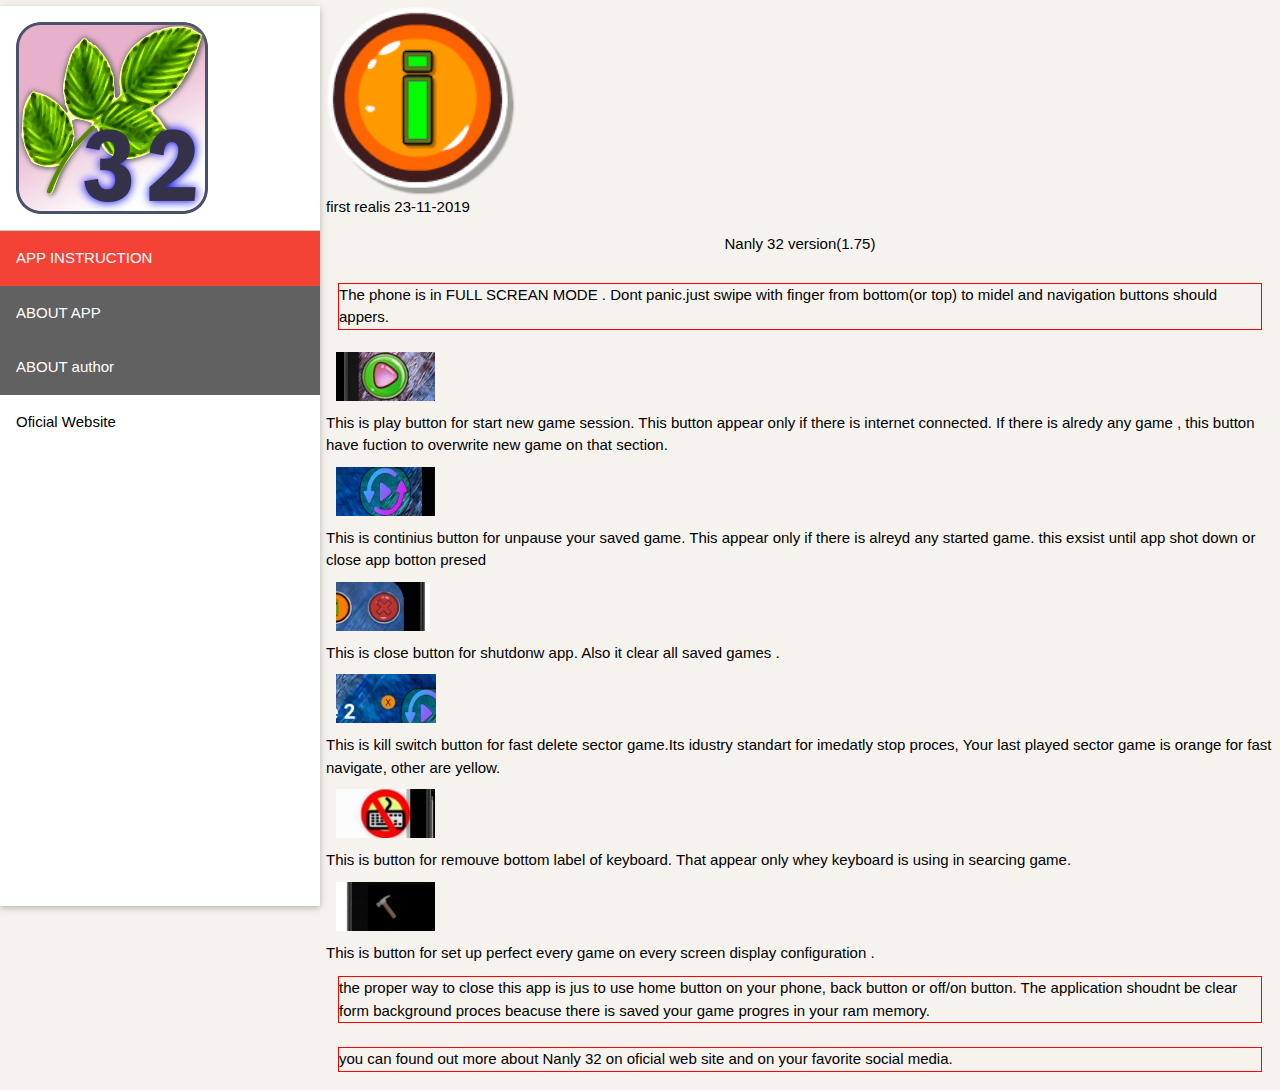
<file: index.html>
<!DOCTYPE html><html><head><meta http-equiv="content-type" content="text/html; charset=UTF-8">
<meta name="viewport" content="width=device-width, initial-scale=1">
<link rel="stylesheet" href="cS.css"></head><body>
<nav class="w3-sidebar w3-bar-block w3-collapse w3-white w3-animate-left w3-card" style="z-index:3;width:320px;">
<a href="javascript:void(0)" class="w3-bar-item w3-button w3-border-bottom w3-large"><img src="f/g192.png"></a>
<a class="w3-bar-item w3-button w3-hide-large w3-large" onclick="SH_MNY(0);">Close meny</a>
<a class="w3-bar-item w3-button w3-red" onclick="Prikaz(0);SH_MNY(0);">APP INSTRUCTION</a>
<a class="w3-bar-item w3-button w3-dark-grey w3-hover-black w3-left-align" onclick="Prikaz(1),SH_MNY(0);">ABOUT APP</a>
<a class="w3-bar-item w3-button w3-dark-grey w3-hover-black w3-left-align" onclick="Prikaz(2),SH_MNY(0);">ABOUT author</a>
<a class="w3-bar-item w3-button" onclick="window.open('https://www. 2 .com/');">Oficial Website</a>
<a class="w3-bar-item w3-button"><div class="w3-bar-item w3-button w3-left-align">
    <div id="google_translate_element" ></div></div></a>
</nav>
<div id="myOverlay" class="w3-overlay w3-hide-large w3-animate-opacity" onclick="SH_MNY(0);"></div>

<div class="w3-main " style="margin-left:320px;">
<p class="w3-button w3-white w3-hide-large w3-xlarge w3-margin-left w3-margin-top" onclick="SH_MNY(1);">&#9776;</p>

<div id="INt">
  <img class="w3-round w3-animate-top" src="f/ii.png" style="z-index:-1;width:20%;"><br>
<a>first realis 23-11-2019</a>
<p style="width: 100%;text-align: center;">Nanly 32 version(1.75)</p>
<div style="display: grid;">
<div class="div2TX"> The phone is in FULL SCREAN MODE . Dont panic.just swipe with finger  from bottom(or top) to midel and navigation buttons should appers. </div>
<div class="div1SL"><img src="f/g1.jpg"></div>
<div class="div2">This is play button for start new game session. This button appear only if there is internet connected. If there is alredy any game , this button have fuction to overwrite new game  on that section. </div>
<div class="div1SL"><img src="f/g2.jpg"></div>
<div class="div2">This is continius  button for unpause your saved game. This appear only if there is alreyd any started game. this exsist until app shot down or close app botton presed</div>
<div class="div1SL"><img src="f/g4.jpg"></div>
<div class="div2">This is close button for shutdonw app. Also it clear all saved games . </div>
<div class="div1SL"><img src="f/g6.jpg"></div>
<div class="div2">This is kill switch  button for fast delete sector game.Its idustry standart for imedatly stop proces, Your last played sector game is orange for fast navigate, other are yellow.</div>
<div class="div1SL"><img src="f/g3.jpg"></div>
<div class="div2">This is button for remouve bottom label of keyboard. That appear only whey keyboard is using in searcing game.</div>
<div class="div1SL"><img src="f/g5.jpg"></div>
<div class="div2">This is button for set up perfect every game on every screen display configuration .</div>
<div class="div2TX">the proper way to close this app is jus to use home button on your phone, back button or off/on button. The application shoudnt be clear form  background proces beacuse there is saved your game progres in your ram memory. </div>
<div class="div2TX">you can found out more about Nanly 32 on oficial web site and on your favorite social media. </div>
</div>
</div>

<div id="INF">
<img class="w3-round  w3-animate-top" src="f/g192.png" style="z-index:-1;width:20%;">
<h5>Nanly 32</h5><p>
Nanly32 is simepl app tha save your games and progres  in your ram memory of andrid phone.
The name Nanly32 is inspiration is from old games colector  MAME 32 
<br>
its simple easy to use , free , no adds, no data colection, no ingame billing  ,no account 
, no instalation, no download, only pick & play.
<br>
Nanly32 is  ~ 3 MB mb size memory and can be found on android playstore
<br>
if there is some preoblems, you can reinstal this app  manualy to factory settings in leas than 5 sec.
</p>
</div>

<div id="K1R">
<img class="w3-round  w3-animate-top" src="f/L51r.png" style="z-index:-1;width:20%;">
<h4>1kinger </h4>
<p> 
Author of this app is 1kinger. He is profi full stack web devolpment and others unknowed talents yet. 1kinger is just self declared artistick name of  25 years old boy from europa that have 
and hobby of full stuck solo web devolpment.And 1kinger is trying to make "some good IT things" as good as can be.
<br>
you can finde more fressh info on oficial web site and on social median cominuty
</p>
</div></div><script type="text/javascript" src="Webo_J.js"></script></body></html>
</file>
<file: cS.css>
/* W3.CSS 4.13 June 2019 by Jan Egil and Borge Refsnes */
html{box-sizing:border-box}*,*:before,*:after{box-sizing:inherit}
/* Extract from normalize.css by Nicolas Gallagher and Jonathan Neal git.io/normalize */
html{-ms-text-size-adjust:100%;-webkit-text-size-adjust:100%}body{margin:0}
article,aside,details,figcaption,figure,footer,header,main,menu,nav,section{display:block}summary{display:list-item}
audio,canvas,progress,video{display:inline-block}progress{vertical-align:baseline}
audio:not([controls]){display:none;height:0}[hidden],template{display:none}
a{background-color:transparent}a:active,a:hover{outline-width:0}
abbr[title]{border-bottom:none;text-decoration:underline;text-decoration:underline dotted}
b,strong{font-weight:bolder}dfn{font-style:italic}mark{background:#ff0;color:#000}
small{font-size:80%}sub,sup{font-size:75%;line-height:0;position:relative;vertical-align:baseline}
sub{bottom:-0.25em}sup{top:-0.5em}figure{margin:1em 40px}img{border-style:none}
code,kbd,pre,samp{font-family:monospace,monospace;font-size:1em}hr{box-sizing:content-box;height:0;overflow:visible}
button,input,select,textarea,optgroup{font:inherit;margin:0}optgroup{font-weight:bold}
button,input{overflow:visible}button,select{text-transform:none}
button,[type=button],[type=reset],[type=submit]{-webkit-appearance:button}
button::-moz-focus-inner,[type=button]::-moz-focus-inner,[type=reset]::-moz-focus-inner,[type=submit]::-moz-focus-inner{border-style:none;padding:0}
button:-moz-focusring,[type=button]:-moz-focusring,[type=reset]:-moz-focusring,[type=submit]:-moz-focusring{outline:1px dotted ButtonText}
fieldset{border:1px solid #c0c0c0;margin:0 2px;padding:.35em .625em .75em}
legend{color:inherit;display:table;max-width:100%;padding:0;white-space:normal}textarea{overflow:auto}
[type=checkbox],[type=radio]{padding:0}
[type=number]::-webkit-inner-spin-button,[type=number]::-webkit-outer-spin-button{height:auto}
[type=search]{-webkit-appearance:textfield;outline-offset:-2px}
[type=search]::-webkit-search-decoration{-webkit-appearance:none}
::-webkit-file-upload-button{-webkit-appearance:button;font:inherit}
/* End extract */
html,body{font-family:Verdana,sans-serif;font-size:15px;line-height:1.5}html{overflow-x:hidden}
h1{font-size:36px}h2{font-size:30px}h3{font-size:24px}h4{font-size:20px}h5{font-size:18px}h6{font-size:16px}.w3-serif{font-family:serif}
h1,h2,h3,h4,h5,h6{font-family:"Segoe UI",Arial,sans-serif;font-weight:400;margin:10px 0}.w3-wide{letter-spacing:4px}
hr{border:0;border-top:1px solid #eee;margin:20px 0}
.w3-image{max-width:100%;height:auto}img{vertical-align:middle}a{color:inherit}
.w3-table,.w3-table-all{border-collapse:collapse;border-spacing:0;width:100%;display:table}.w3-table-all{border:1px solid #ccc}
.w3-bordered tr,.w3-table-all tr{border-bottom:1px solid #ddd}.w3-striped tbody tr:nth-child(even){background-color:#f1f1f1}
.w3-table-all tr:nth-child(odd){background-color:#fff}.w3-table-all tr:nth-child(even){background-color:#f1f1f1}
.w3-hoverable tbody tr:hover,.w3-ul.w3-hoverable li:hover{background-color:#ccc}.w3-centered tr th,.w3-centered tr td{text-align:center}
.w3-table td,.w3-table th,.w3-table-all td,.w3-table-all th{padding:8px 8px;display:table-cell;text-align:left;vertical-align:top}
.w3-table th:first-child,.w3-table td:first-child,.w3-table-all th:first-child,.w3-table-all td:first-child{padding-left:16px}
.w3-btn,.w3-button{border:none;display:inline-block;padding:8px 16px;vertical-align:middle;overflow:hidden;text-decoration:none;color:inherit;background-color:inherit;text-align:center;cursor:pointer;white-space:nowrap}
.w3-btn:hover{box-shadow:0 8px 16px 0 rgba(0,0,0,0.2),0 6px 20px 0 rgba(0,0,0,0.19)}
.w3-btn,.w3-button{-webkit-touch-callout:none;-webkit-user-select:none;-khtml-user-select:none;-moz-user-select:none;-ms-user-select:none;user-select:none}   
.w3-disabled,.w3-btn:disabled,.w3-button:disabled{cursor:not-allowed;opacity:0.3}.w3-disabled *,:disabled *{pointer-events:none}
.w3-btn.w3-disabled:hover,.w3-btn:disabled:hover{box-shadow:none}
.w3-badge,.w3-tag{background-color:#000;color:#fff;display:inline-block;padding-left:8px;padding-right:8px;text-align:center}.w3-badge{border-radius:50%}
.w3-ul{list-style-type:none;padding:0;margin:0}.w3-ul li{padding:8px 16px;border-bottom:1px solid #ddd}.w3-ul li:last-child{border-bottom:none}
.w3-tooltip,.w3-display-container{position:relative}.w3-tooltip .w3-text{display:none}.w3-tooltip:hover .w3-text{display:inline-block}
.w3-ripple:active{opacity:0.5}.w3-ripple{transition:opacity 0s}
.w3-input{padding:8px;display:block;border:none;border-bottom:1px solid #ccc;width:100%}
.w3-select{padding:9px 0;width:100%;border:none;border-bottom:1px solid #ccc}
.w3-dropdown-click,.w3-dropdown-hover{position:relative;display:inline-block;cursor:pointer}
.w3-dropdown-hover:hover .w3-dropdown-content{display:block}
.w3-dropdown-hover:first-child,.w3-dropdown-click:hover{background-color:#ccc;color:#000}
.w3-dropdown-hover:hover > .w3-button:first-child,.w3-dropdown-click:hover > .w3-button:first-child{background-color:#ccc;color:#000}
.w3-dropdown-content{cursor:auto;color:#000;background-color:#fff;display:none;position:absolute;min-width:160px;margin:0;padding:0;z-index:1}
.w3-check,.w3-radio{width:24px;height:24px;position:relative;top:6px}
.w3-sidebar{height:100%;width:200px;background-color:#fff;position:fixed!important;z-index:1;overflow:auto}
.w3-bar-block .w3-dropdown-hover,.w3-bar-block .w3-dropdown-click{width:100%}
.w3-bar-block .w3-dropdown-hover .w3-dropdown-content,.w3-bar-block .w3-dropdown-click .w3-dropdown-content{min-width:100%}
.w3-bar-block .w3-dropdown-hover .w3-button,.w3-bar-block .w3-dropdown-click .w3-button{width:100%;text-align:left;padding:8px 16px}
.w3-main,#main{transition:margin-left .4s}
.w3-modal{z-index:3;display:none;padding-top:100px;position:fixed;left:0;top:0;width:100%;height:100%;overflow:auto;background-color:rgb(0,0,0);background-color:rgba(0,0,0,0.4)}
.w3-modal-content{margin:auto;background-color:#fff;position:relative;padding:0;outline:0;width:600px}
.w3-bar{width:100%;overflow:hidden}.w3-center .w3-bar{display:inline-block;width:auto}
.w3-bar .w3-bar-item{padding:8px 16px;float:left;width:auto;border:none;display:block;outline:0}
.w3-bar .w3-dropdown-hover,.w3-bar .w3-dropdown-click{position:static;float:left}
.w3-bar .w3-button{white-space:normal}
.w3-bar-block .w3-bar-item{width:100%;display:block;padding:8px 16px;text-align:left;border:none;white-space:normal;float:none;outline:0}
.w3-bar-block.w3-center .w3-bar-item{text-align:center}.w3-block{display:block;width:100%}
.w3-responsive{display:block;overflow-x:auto}
.w3-container:after,.w3-container:before,.w3-panel:after,.w3-panel:before,.w3-row:after,.w3-row:before,.w3-row-padding:after,.w3-row-padding:before,
.w3-cell-row:before,.w3-cell-row:after,.w3-clear:after,.w3-clear:before,.w3-bar:before,.w3-bar:after{content:"";display:table;clear:both}
.w3-col,.w3-half,.w3-third,.w3-twothird,.w3-threequarter,.w3-quarter{float:left;width:100%}
.w3-col.s1{width:8.33333%}.w3-col.s2{width:16.66666%}.w3-col.s3{width:24.99999%}.w3-col.s4{width:33.33333%}
.w3-col.s5{width:41.66666%}.w3-col.s6{width:49.99999%}.w3-col.s7{width:58.33333%}.w3-col.s8{width:66.66666%}
.w3-col.s9{width:74.99999%}.w3-col.s10{width:83.33333%}.w3-col.s11{width:91.66666%}.w3-col.s12{width:99.99999%}
@media (min-width:601px){.w3-col.m1{width:8.33333%}.w3-col.m2{width:16.66666%}.w3-col.m3,.w3-quarter{width:24.99999%}.w3-col.m4,.w3-third{width:33.33333%}
.w3-col.m5{width:41.66666%}.w3-col.m6,.w3-half{width:49.99999%}.w3-col.m7{width:58.33333%}.w3-col.m8,.w3-twothird{width:66.66666%}
.w3-col.m9,.w3-threequarter{width:74.99999%}.w3-col.m10{width:83.33333%}.w3-col.m11{width:91.66666%}.w3-col.m12{width:99.99999%}}
@media (min-width:993px){.w3-col.l1{width:8.33333%}.w3-col.l2{width:16.66666%}.w3-col.l3{width:24.99999%}.w3-col.l4{width:33.33333%}
.w3-col.l5{width:41.66666%}.w3-col.l6{width:49.99999%}.w3-col.l7{width:58.33333%}.w3-col.l8{width:66.66666%}
.w3-col.l9{width:74.99999%}.w3-col.l10{width:83.33333%}.w3-col.l11{width:91.66666%}.w3-col.l12{width:99.99999%}}
.w3-rest{overflow:hidden}.w3-stretch{margin-left:-16px;margin-right:-16px}
.w3-content,.w3-auto{margin-left:auto;margin-right:auto}.w3-content{max-width:980px}.w3-auto{max-width:1140px}
.w3-cell-row{display:table;width:100%}.w3-cell{display:table-cell}
.w3-cell-top{vertical-align:top}.w3-cell-middle{vertical-align:middle}.w3-cell-bottom{vertical-align:bottom}
.w3-hide{display:none!important}.w3-show-block,.w3-show{display:block!important}.w3-show-inline-block{display:inline-block!important}
@media (max-width:1205px){.w3-auto{max-width:95%}}
@media (max-width:600px){.w3-modal-content{margin:0 10px;width:auto!important}.w3-modal{padding-top:30px}
.w3-dropdown-hover.w3-mobile .w3-dropdown-content,.w3-dropdown-click.w3-mobile .w3-dropdown-content{position:relative}	
.w3-hide-small{display:none!important}.w3-mobile{display:block;width:100%!important}.w3-bar-item.w3-mobile,.w3-dropdown-hover.w3-mobile,.w3-dropdown-click.w3-mobile{text-align:center}
.w3-dropdown-hover.w3-mobile,.w3-dropdown-hover.w3-mobile .w3-btn,.w3-dropdown-hover.w3-mobile .w3-button,.w3-dropdown-click.w3-mobile,.w3-dropdown-click.w3-mobile .w3-btn,.w3-dropdown-click.w3-mobile .w3-button{width:100%}}
@media (max-width:768px){.w3-modal-content{width:500px}.w3-modal{padding-top:50px}}
@media (min-width:993px){.w3-modal-content{width:900px}.w3-hide-large{display:none!important}.w3-sidebar.w3-collapse{display:block!important}}
@media (max-width:992px) and (min-width:601px){.w3-hide-medium{display:none!important}}
@media (max-width:992px){.w3-sidebar.w3-collapse{display:none}.w3-main{margin-left:0!important;margin-right:0!important}.w3-auto{max-width:100%}}
.w3-top,.w3-bottom{position:fixed;width:100%;z-index:1}.w3-top{top:0}.w3-bottom{bottom:0}
.w3-overlay{position:fixed;display:none;width:100%;height:100%;top:0;left:0;right:0;bottom:0;background-color:rgba(0,0,0,0.5);z-index:2}
.w3-display-topleft{position:absolute;left:0;top:0}.w3-display-topright{position:absolute;right:0;top:0}
.w3-display-bottomleft{position:absolute;left:0;bottom:0}.w3-display-bottomright{position:absolute;right:0;bottom:0}
.w3-display-middle{position:absolute;top:50%;left:50%;transform:translate(-50%,-50%);-ms-transform:translate(-50%,-50%)}
.w3-display-left{position:absolute;top:50%;left:0%;transform:translate(0%,-50%);-ms-transform:translate(-0%,-50%)}
.w3-display-right{position:absolute;top:50%;right:0%;transform:translate(0%,-50%);-ms-transform:translate(0%,-50%)}
.w3-display-topmiddle{position:absolute;left:50%;top:0;transform:translate(-50%,0%);-ms-transform:translate(-50%,0%)}
.w3-display-bottommiddle{position:absolute;left:50%;bottom:0;transform:translate(-50%,0%);-ms-transform:translate(-50%,0%)}
.w3-display-container:hover .w3-display-hover{display:block}.w3-display-container:hover span.w3-display-hover{display:inline-block}.w3-display-hover{display:none}
.w3-display-position{position:absolute}
.w3-circle{border-radius:50%}



.w3-row-padding,.w3-row-padding>.w3-half,.w3-row-padding>.w3-third,.w3-row-padding>.w3-twothird,.w3-row-padding>.w3-threequarter,.w3-row-padding>.w3-quarter,.w3-row-padding>.w3-col{padding:0 8px}
.w3-container,.w3-panel{padding:0.01em 16px}.w3-panel{margin-top:16px;margin-bottom:16px}
.w3-code,.w3-codespan{font-family:Consolas,"courier new";font-size:16px}
.w3-code{width:auto;background-color:#fff;padding:8px 12px;border-left:4px solid #4CAF50;word-wrap:break-word}
.w3-codespan{color:crimson;background-color:#f1f1f1;padding-left:4px;padding-right:4px;font-size:110%}
.w3-card,.w3-card-2{box-shadow:0 2px 5px 0 rgba(0,0,0,0.16),0 2px 10px 0 rgba(0,0,0,0.12)}
.w3-card-4,.w3-hover-shadow:hover{box-shadow:0 4px 10px 0 rgba(0,0,0,0.2),0 4px 20px 0 rgba(0,0,0,0.19)}
.w3-spin{animation:w3-spin 2s infinite linear}@keyframes w3-spin{0%{transform:rotate(0deg)}100%{transform:rotate(359deg)}}
.w3-animate-fading{animation:fading 10s infinite}@keyframes fading{0%{opacity:0}50%{opacity:1}100%{opacity:0}}
.w3-animate-opacity{animation:opac 0.8s}@keyframes opac{from{opacity:0} to{opacity:1}}
.w3-animate-top{position:relative;animation:animatetop 0.4s}@keyframes animatetop{from{top:-300px;opacity:0} to{top:0;opacity:1}}
.w3-animate-left{position:relative;animation:animateleft 0.4s}@keyframes animateleft{from{left:-300px;opacity:0} to{left:0;opacity:1}}
.w3-animate-right{position:relative;animation:animateright 0.4s}@keyframes animateright{from{right:-300px;opacity:0} to{right:0;opacity:1}}
.w3-animate-bottom{position:relative;animation:animatebottom 0.4s}@keyframes animatebottom{from{bottom:-300px;opacity:0} to{bottom:0;opacity:1}}
.w3-animate-zoom {animation:animatezoom 0.6s}@keyframes animatezoom{from{transform:scale(0)} to{transform:scale(1)}}
.w3-animate-input{transition:width 0.4s ease-in-out}.w3-animate-input:focus{width:100%!important}
.w3-opacity,.w3-hover-opacity:hover{opacity:0.60}.w3-opacity-off,.w3-hover-opacity-off:hover{opacity:1}
.w3-opacity-max{opacity:0.25}.w3-opacity-min{opacity:0.75}
.w3-greyscale-max,.w3-grayscale-max,.w3-hover-greyscale:hover,.w3-hover-grayscale:hover{filter:grayscale(100%)}
.w3-greyscale,.w3-grayscale{filter:grayscale(75%)}.w3-greyscale-min,.w3-grayscale-min{filter:grayscale(50%)}
.w3-sepia{filter:sepia(75%)}.w3-sepia-max,.w3-hover-sepia:hover{filter:sepia(100%)}.w3-sepia-min{filter:sepia(50%)}
.w3-tiny{font-size:10px!important}.w3-small{font-size:12px!important}.w3-medium{font-size:15px!important}.w3-large{font-size:18px!important}
.w3-xlarge{font-size:24px!important}.w3-xxlarge{font-size:36px!important}.w3-xxxlarge{font-size:48px!important}.w3-jumbo{font-size:64px!important}
.w3-left-align{text-align:left!important}.w3-right-align{text-align:right!important}.w3-justify{text-align:justify!important}.w3-center{text-align:center!important}
.w3-border-0{border:0!important}.w3-border{border:1px solid #ccc!important}
.w3-border-top{border-top:1px solid #ccc!important}.w3-border-bottom{border-bottom:1px solid #ccc!important}
.w3-border-left{border-left:1px solid #ccc!important}.w3-border-right{border-right:1px solid #ccc!important}
.w3-topbar{border-top:6px solid #ccc!important}.w3-bottombar{border-bottom:6px solid #ccc!important}
.w3-leftbar{border-left:6px solid #ccc!important}.w3-rightbar{border-right:6px solid #ccc!important}
.w3-section,.w3-code{margin-top:16px!important;margin-bottom:16px!important}
.w3-margin{margin:16px!important}.w3-margin-top{margin-top:16px!important}.w3-margin-bottom{margin-bottom:16px!important}
.w3-margin-left{margin-left:16px!important}.w3-margin-right{margin-right:16px!important}
.w3-padding-small{padding:4px 8px!important}.w3-padding{padding:8px 16px!important}.w3-padding-large{padding:12px 24px!important}
.w3-padding-16{padding-top:16px!important;padding-bottom:16px!important}.w3-padding-24{padding-top:24px!important;padding-bottom:24px!important}
.w3-padding-32{padding-top:32px!important;padding-bottom:32px!important}.w3-padding-48{padding-top:48px!important;padding-bottom:48px!important}
.w3-padding-64{padding-top:64px!important;padding-bottom:64px!important}
.w3-left{float:left!important}.w3-right{float:right!important}
.w3-button:hover{color:#000!important;background-color:#ccc!important}
.w3-transparent,.w3-hover-none:hover{background-color:transparent!important}
.w3-hover-none:hover{box-shadow:none!important}
/* Colors */
.w3-amber,.w3-hover-amber:hover{color:#000!important;background-color:#ffc107!important}
.w3-aqua,.w3-hover-aqua:hover{color:#000!important;background-color:#00ffff!important}
.w3-blue,.w3-hover-blue:hover{color:#fff!important;background-color:#2196F3!important}
.w3-light-blue,.w3-hover-light-blue:hover{color:#000!important;background-color:#87CEEB!important}
.w3-brown,.w3-hover-brown:hover{color:#fff!important;background-color:#795548!important}
.w3-cyan,.w3-hover-cyan:hover{color:#000!important;background-color:#00bcd4!important}
.w3-blue-grey,.w3-hover-blue-grey:hover,.w3-blue-gray,.w3-hover-blue-gray:hover{color:#fff!important;background-color:#607d8b!important}
.w3-green,.w3-hover-green:hover{color:#fff!important;background-color:#4CAF50!important}
.w3-light-green,.w3-hover-light-green:hover{color:#000!important;background-color:#8bc34a!important}
.w3-indigo,.w3-hover-indigo:hover{color:#fff!important;background-color:#3f51b5!important}
.w3-khaki,.w3-hover-khaki:hover{color:#000!important;background-color:#f0e68c!important}
.w3-lime,.w3-hover-lime:hover{color:#000!important;background-color:#cddc39!important}
.w3-orange,.w3-hover-orange:hover{color:#000!important;background-color:#ff9800!important}
.w3-deep-orange,.w3-hover-deep-orange:hover{color:#fff!important;background-color:#ff5722!important}
.w3-pink,.w3-hover-pink:hover{color:#fff!important;background-color:#e91e63!important}
.w3-purple,.w3-hover-purple:hover{color:#fff!important;background-color:#9c27b0!important}
.w3-deep-purple,.w3-hover-deep-purple:hover{color:#fff!important;background-color:#673ab7!important}
.w3-red,.w3-hover-red:hover{color:#fff!important;background-color:#f44336!important}
.w3-sand,.w3-hover-sand:hover{color:#000!important;background-color:#fdf5e6!important}
.w3-teal,.w3-hover-teal:hover{color:#fff!important;background-color:#009688!important}
.w3-yellow,.w3-hover-yellow:hover{color:#000!important;background-color:#ffeb3b!important}
.w3-white,.w3-hover-white:hover{color:#000!important;background-color:#fff!important}
.w3-black,.w3-hover-black:hover{color:#fff!important;background-color:#000!important}
.w3-grey,.w3-hover-grey:hover,.w3-gray,.w3-hover-gray:hover{color:#000!important;background-color:#9e9e9e!important}
.w3-light-grey,.w3-hover-light-grey:hover,.w3-light-gray,.w3-hover-light-gray:hover{color:#000!important;background-color:#f1f1f1!important}
.w3-dark-grey,.w3-hover-dark-grey:hover,.w3-dark-gray,.w3-hover-dark-gray:hover{color:#fff!important;background-color:#616161!important}
.w3-pale-red,.w3-hover-pale-red:hover{color:#000!important;background-color:#ffdddd!important}
.w3-pale-green,.w3-hover-pale-green:hover{color:#000!important;background-color:#ddffdd!important}
.w3-pale-yellow,.w3-hover-pale-yellow:hover{color:#000!important;background-color:#ffffcc!important}
.w3-pale-blue,.w3-hover-pale-blue:hover{color:#000!important;background-color:#ddffff!important}
.w3-text-amber,.w3-hover-text-amber:hover{color:#ffc107!important}
.w3-text-aqua,.w3-hover-text-aqua:hover{color:#00ffff!important}
.w3-text-blue,.w3-hover-text-blue:hover{color:#2196F3!important}
.w3-text-light-blue,.w3-hover-text-light-blue:hover{color:#87CEEB!important}
.w3-text-brown,.w3-hover-text-brown:hover{color:#795548!important}
.w3-text-cyan,.w3-hover-text-cyan:hover{color:#00bcd4!important}
.w3-text-blue-grey,.w3-hover-text-blue-grey:hover,.w3-text-blue-gray,.w3-hover-text-blue-gray:hover{color:#607d8b!important}
.w3-text-green,.w3-hover-text-green:hover{color:#4CAF50!important}
.w3-text-light-green,.w3-hover-text-light-green:hover{color:#8bc34a!important}
.w3-text-indigo,.w3-hover-text-indigo:hover{color:#3f51b5!important}
.w3-text-khaki,.w3-hover-text-khaki:hover{color:#b4aa50!important}
.w3-text-lime,.w3-hover-text-lime:hover{color:#cddc39!important}
.w3-text-orange,.w3-hover-text-orange:hover{color:#ff9800!important}
.w3-text-deep-orange,.w3-hover-text-deep-orange:hover{color:#ff5722!important}
.w3-text-pink,.w3-hover-text-pink:hover{color:#e91e63!important}
.w3-text-purple,.w3-hover-text-purple:hover{color:#9c27b0!important}
.w3-text-deep-purple,.w3-hover-text-deep-purple:hover{color:#673ab7!important}
.w3-text-red,.w3-hover-text-red:hover{color:#f44336!important}
.w3-text-sand,.w3-hover-text-sand:hover{color:#fdf5e6!important}
.w3-text-teal,.w3-hover-text-teal:hover{color:#009688!important}
.w3-text-yellow,.w3-hover-text-yellow:hover{color:#d2be0e!important}
.w3-text-white,.w3-hover-text-white:hover{color:#fff!important}
.w3-text-black,.w3-hover-text-black:hover{color:#000!important}
.w3-text-grey,.w3-hover-text-grey:hover,.w3-text-gray,.w3-hover-text-gray:hover{color:#757575!important}
.w3-text-light-grey,.w3-hover-text-light-grey:hover,.w3-text-light-gray,.w3-hover-text-light-gray:hover{color:#f1f1f1!important}
.w3-text-dark-grey,.w3-hover-text-dark-grey:hover,.w3-text-dark-gray,.w3-hover-text-dark-gray:hover{color:#3a3a3a!important}
.w3-border-amber,.w3-hover-border-amber:hover{border-color:#ffc107!important}
.w3-border-aqua,.w3-hover-border-aqua:hover{border-color:#00ffff!important}
.w3-border-blue,.w3-hover-border-blue:hover{border-color:#2196F3!important}
.w3-border-light-blue,.w3-hover-border-light-blue:hover{border-color:#87CEEB!important}
.w3-border-brown,.w3-hover-border-brown:hover{border-color:#795548!important}
.w3-border-cyan,.w3-hover-border-cyan:hover{border-color:#00bcd4!important}
.w3-border-blue-grey,.w3-hover-border-blue-grey:hover,.w3-border-blue-gray,.w3-hover-border-blue-gray:hover{border-color:#607d8b!important}
.w3-border-green,.w3-hover-border-green:hover{border-color:#4CAF50!important}
.w3-border-light-green,.w3-hover-border-light-green:hover{border-color:#8bc34a!important}
.w3-border-indigo,.w3-hover-border-indigo:hover{border-color:#3f51b5!important}
.w3-border-khaki,.w3-hover-border-khaki:hover{border-color:#f0e68c!important}
.w3-border-lime,.w3-hover-border-lime:hover{border-color:#cddc39!important}
.w3-border-orange,.w3-hover-border-orange:hover{border-color:#ff9800!important}
.w3-border-deep-orange,.w3-hover-border-deep-orange:hover{border-color:#ff5722!important}
.w3-border-pink,.w3-hover-border-pink:hover{border-color:#e91e63!important}
.w3-border-purple,.w3-hover-border-purple:hover{border-color:#9c27b0!important}
.w3-border-deep-purple,.w3-hover-border-deep-purple:hover{border-color:#673ab7!important}
.w3-border-red,.w3-hover-border-red:hover{border-color:#f44336!important}
.w3-border-sand,.w3-hover-border-sand:hover{border-color:#fdf5e6!important}
.w3-border-teal,.w3-hover-border-teal:hover{border-color:#009688!important}
.w3-border-yellow,.w3-hover-border-yellow:hover{border-color:#ffeb3b!important}
.w3-border-white,.w3-hover-border-white:hover{border-color:#fff!important}
.w3-border-black,.w3-hover-border-black:hover{border-color:#000!important}
.w3-border-grey,.w3-hover-border-grey:hover,.w3-border-gray,.w3-hover-border-gray:hover{border-color:#9e9e9e!important}
.w3-border-light-grey,.w3-hover-border-light-grey:hover,.w3-border-light-gray,.w3-hover-border-light-gray:hover{border-color:#f1f1f1!important}
.w3-border-dark-grey,.w3-hover-border-dark-grey:hover,.w3-border-dark-gray,.w3-hover-border-dark-gray:hover{border-color:#616161!important}
.w3-border-pale-red,.w3-hover-border-pale-red:hover{border-color:#ffe7e7!important}.w3-border-pale-green,.w3-hover-border-pale-green:hover{border-color:#e7ffe7!important}
.w3-border-pale-yellow,.w3-hover-border-pale-yellow:hover{border-color:#ffffcc!important}.w3-border-pale-blue,.w3-hover-border-pale-blue:hover{border-color:#e7ffff!important}


#INF ,#K1R{display:none;margin: 6px;} #INt{margin: 6px;}
body{background-color:rgb(246, 243, 239);}
.div1SL {
  float: left;
  width: 100px;
  height: 50px;
  margin: 10px;}
.div2TX {  border: 1px solid red; margin: 12px;}

.w3-bar-block .w3-bar-item {padding: 16px}
</file>
